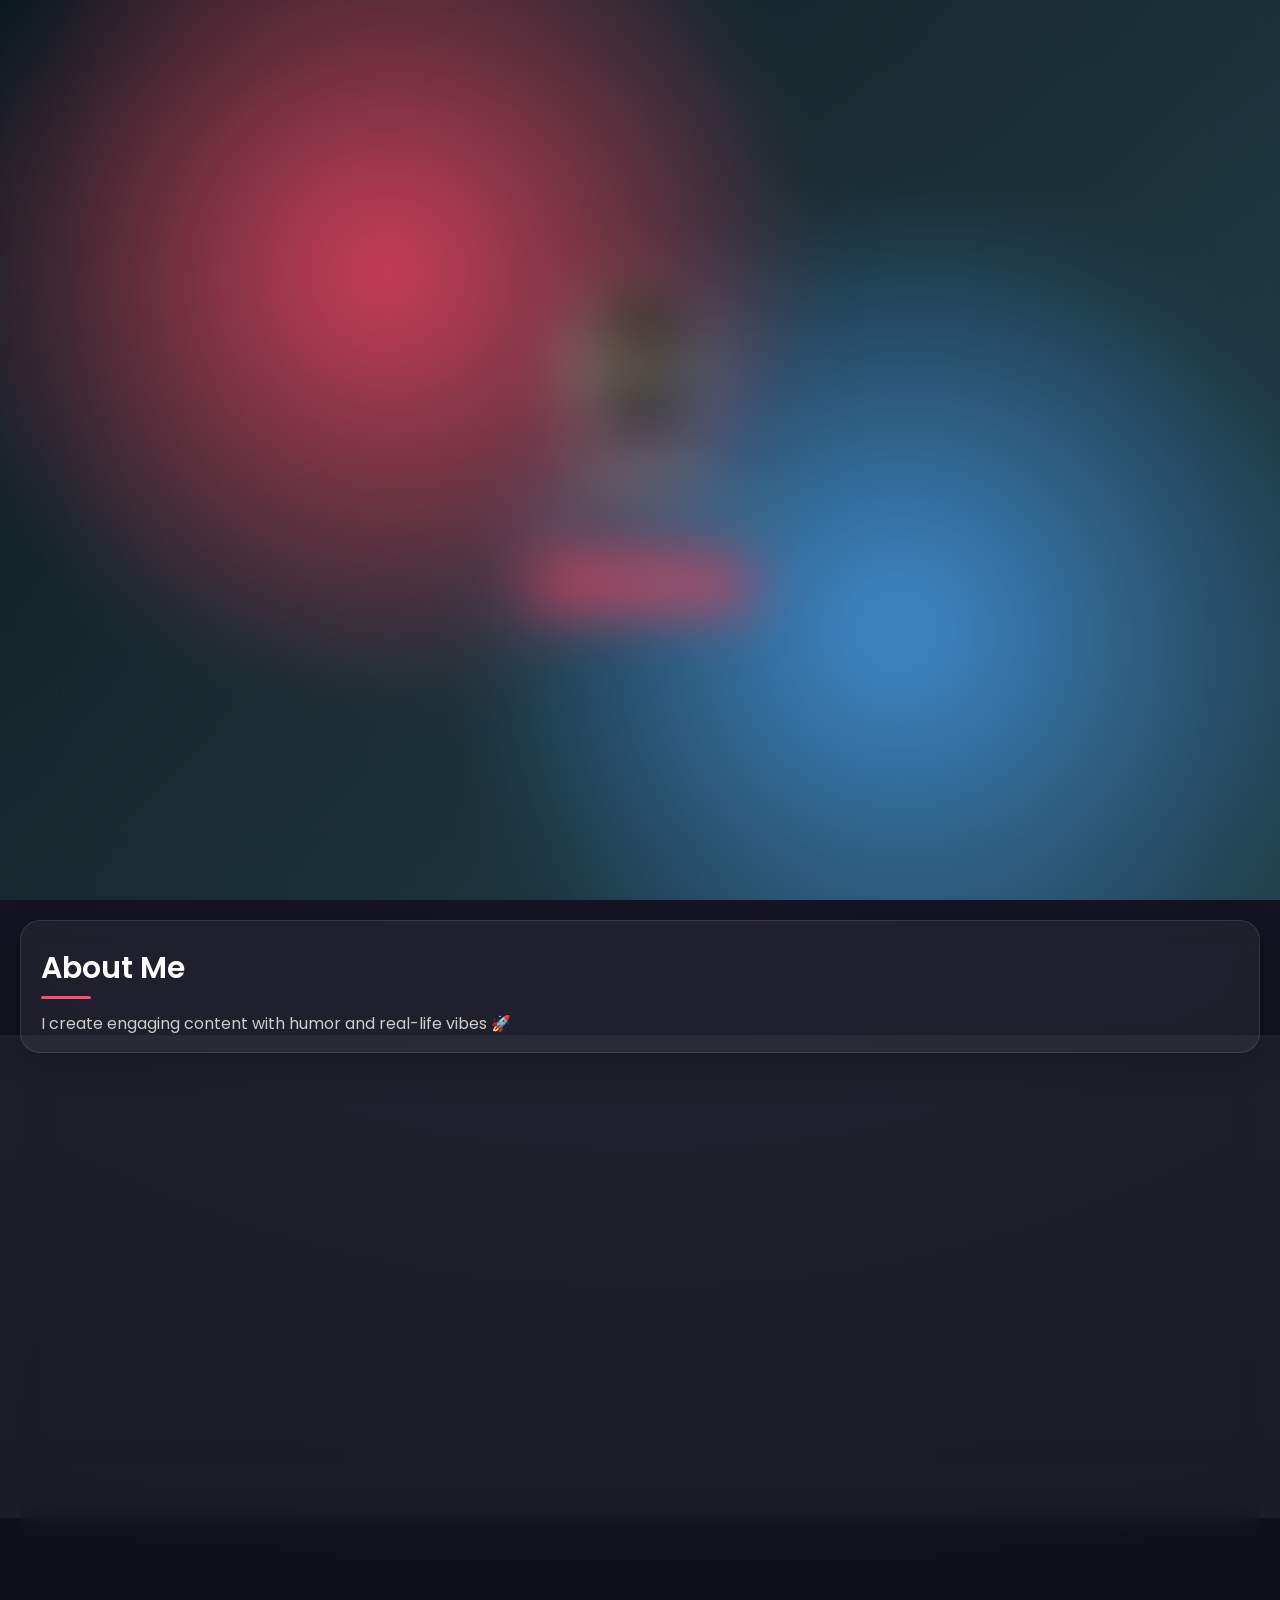
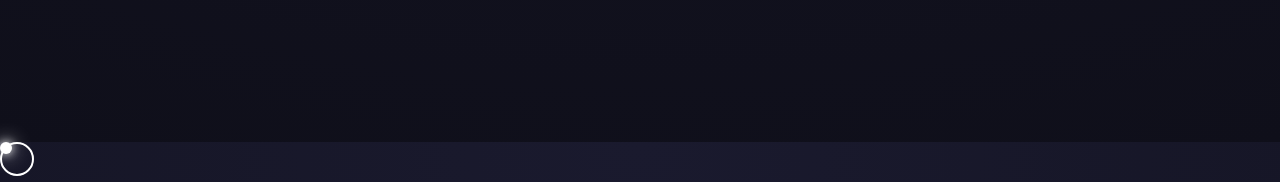
<file: index.html>
<!DOCTYPE html>
<html lang="en">
<head>
  <meta charset="UTF-8">
  <meta name="viewport" content="width=device-width, initial-scale=1.0">
  <title>Saksham | Instagram Portfolio</title>

  <!-- Google Font -->
  <link href="https://fonts.googleapis.com/css2?family=Poppins:wght@300;400;600&display=swap" rel="stylesheet">

  <!-- CSS -->
  <link rel="stylesheet" href="style.css">
</head>
<body>

<!-- HERO -->
<section class="hero">
  <div class="overlay"></div>
  <div class="hero-content">
    <img src="sakshaminst.jpg" class="profile">
    <h1>@sakshmfr</h1>
    <p>Creating vibes, not just content ✨</p>
    <a href="https://www.instagram.com/sakshmfr?igsh=c2hqYXU5cTd5MnQy" target="_blank" class="btn">View My Instagram🚀</a>
  </div>
</section>

<!-- ABOUT -->
<section class="about">
  <h2>About Me</h2>
  <p>I create engaging content with humor and real-life vibes 🚀</p>
</section>

<!-- POSTS -->
<section class="posts">
  <h2>My Reels</h2>
  <div class="grid">
 <div class="grid">
  <video src="reel1.mp4" class="reel" onclick="this.play()" muted loop></video>
  <video src="reel2.mp4" class="reel" onclick="this.play()" muted loop></video>
  <video src="reel3.mp4" class="reel" onclick="this.play()" muted loop></video>
</div>
  </div>
</section>

<!-- STATS -->
<section class="stats">
  <div>
    <h3>1K+</h3>
    <p>Followers</p>
  </div>
  <div>
    <h3>75+</h3>
    <p>Posts</p>
  </div>
  <div>
    <h3>Creator</h3>
    <p>Relatable Content</p>
  </div>
</section>

<!-- CONTACT -->
<section class="contact">
  <h2>Work With Me</h2>
  <a href="mailto:yourmail@gmail.com" class="btn">Email Me</a>
</section>

<div class="cursor"></div>
<div class="cursor-trail"></div>
<script src="script.js"></script>
</body>
</html>
</file>
<file: style.css>
body {
  margin: 0;
  font-family: 'Poppins', sans-serif;
  background: radial-gradient(circle at top, #1a1a2e, #0f0f1a);
  color: white;
}

/* HERO */
.hero {
  height: 100vh;
  background: radial-gradient(circle at 30% 30%, #ff4d6d, transparent 40%),
              radial-gradient(circle at 70% 70%, #4facfe, transparent 40%),
              linear-gradient(135deg, #0f2027, #203a43, #2c5364);
  display: flex;
  align-items: center;
  justify-content: center;
  text-align: center;
  position: relative;
  overflow: hidden;
}

.overlay {
  position: absolute;
  width: 100%;
  height: 100%;
  backdrop-filter: blur(30px);
  background: rgba(0,0,0,0.2);
}

.hero-content {
  animation: float 3s ease-in-out infinite;
}

@keyframes float {
  0%, 100% { transform: translateY(0); }
  50% { transform: translateY(-10px); }
}

.profile {
  width: 130px;
  border-radius: 50%;
  border: 3px solid white;
  box-shadow: 
    0 0 20px rgba(255,255,255,0.6),
    0 0 40px rgba(255,77,109,0.6);
  transition: 0.3s;
}

.profile:hover {
    transform: scale(1.1);
}

h1 {
  margin: 10px 0;
}
h2 {
  font-size: 30px;
  font-weight: 600;
  margin-bottom: 20px;
  text-align: left;
  padding-left: 20px;
  position: relative;
}
h2::after{
    content: "";
    width: 50px;
    height: 3px;
    background: #ff4d6d;
    position: absolute;
    left: 20px;
    bottom: -8px;
    border-radius: 10px;
}

p {
  color: #ccc;
}

/* BUTTON */
.btn {
  display: inline-block;
  margin-top: 15px;
  padding: 12px 30px;
  background: #ff4d6d;
  border-radius: 25px;
  color: white;
  text-decoration: none;
  transition: 0.3s;
}

.btn:hover {
  transform: scale(1.1);
  background: #ff1e4d;
}

/* SECTIONS */
.about, .posts, .stats {
  background: rgba(255, 255, 255, 0.05);
  backdrop-filter: blur(12px);
  margin: 20px;
  border-radius: 20px;
  border: 1px solid rgba(255,255,255,0.1);
  box-shadow: 0 8px 30px rgba(0,0,0,0.3);
}
.about:hover, .posts:hover, .stats:hover {
  transform: translateY(-5px);
  transition: 0.3s;
}
section {
  opacity: 0;
  transform: translateY(40px);
  transition: 0.6s;
}
/* GRID */
.grid {
  display: flex;
  gap: 25px;
  justify-content: center;
  flex-wrap: wrap;
}

.grid img {
  width: 200px;
  height: 260px;
  object-fit: cover;
  border-radius: 20px;
  transition: 0.4s;
  cursor: pointer;
}

.grid img:hover {
  transform: scale(1.1) rotate(2deg);
  box-shadow: 0 10px 30px rgba(255,255,255,0.2);
}

/* STATS */
.stats {
  display: flex;
  justify-content: center;
  gap: 40px;
}
.stats div {
  text-align: center;
}

.stats p {
  color: #aaa;
  font-size: 14px;
}

/* CONTACT */
.contact {
  background: #1a1a2e;
}
.about p, .posts h2, .about h2{
  text-align: left;
  padding-left: 20px;
}
/* Hide default cursor */
body {
  cursor: none;
}

/* Main cursor */
.cursor {
  box-shadow: 0 0 10px #fff, 0 0 20px #fff;
  width: 12px;
  height: 12px;
  background: #ffffff;
  border-radius: 50%;
  position: fixed;
  pointer-events: none;
  z-index: 1000;
}

/* Trail cursor */
.cursor-trail {
  width: 30px;
  height: 30px;
  border: 2px solid #ffffff;
  border-radius: 50%;
  position: fixed;
  pointer-events: none;
  z-index: 999;
  transition: 0.1s ease;
}
/* Ripple effect */
.ripple {
  position: fixed;
  width: 10px;
  height: 10px;
  border-radius: 50%;
  background: rgba(216, 93, 182, 0.4);
  transform: scale(0);
  animation: ripple-animation 0.3s linear;
  pointer-events: none;
  z-index: 999;
}

@keyframes ripple-animation {
  to {
    transform: scale(15);
    opacity: 0;
  }
}
.hero h1 {
  background: linear-gradient(90deg, #aee067, #f5f5f5);
  background-clip: text;
  -webkit-background-clip: text;
  color: transparent;
}
.reel {
  width: 200px;
  height: 300px;
  object-fit: cover;
  border-radius: 20px;
  cursor: pointer;
  transition: 0.3s;
}

.reel:hover {
  transform: scale(1.08);
}
</file>
